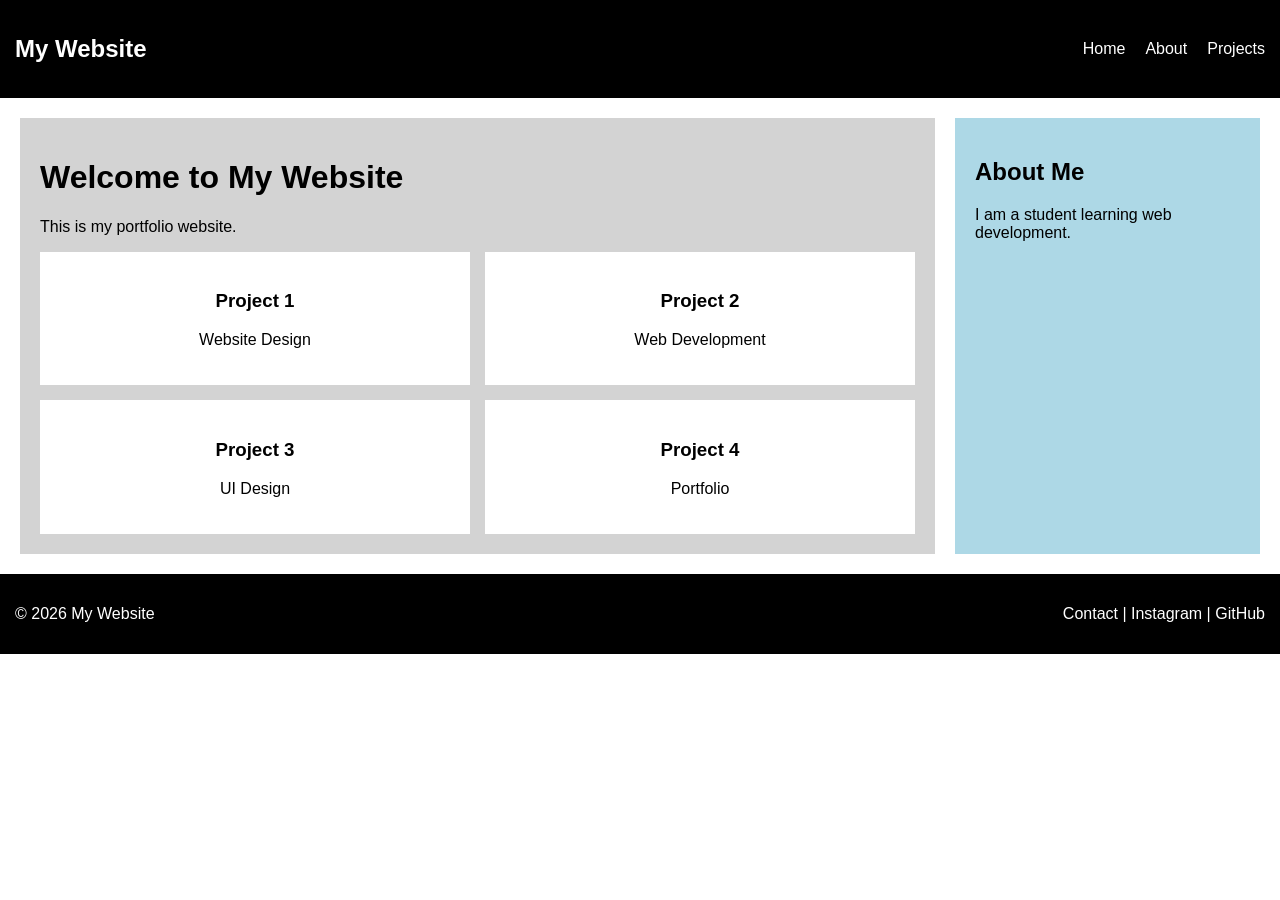
<file: P 13/index.html>
<!DOCTYPE html>
<html>
<head>
    <title>Flexbox vs Grid</title>
    <link rel="stylesheet" href="index.css">
</head>
<body>

    <!-- Navbar using Flexbox -->
    <header class="navbar">
        <h2>My Website</h2>

        <nav>
            <a href="#">Home</a>
            <a href="#">About</a>
            <a href="#">Projects</a>
        </nav>
    </header>

    <!-- Main Layout using Grid -->
    <div class="container">

        <main class="content">
            <h1>Welcome to My Website</h1>
            <p>This is my portfolio website.</p>

            <div class="cards">

                <div class="card">
                    <h3>Project 1</h3>
                    <p>Website Design</p>
                </div>

                <div class="card">
                    <h3>Project 2</h3>
                    <p>Web Development</p>
                </div>

                <div class="card">
                    <h3>Project 3</h3>
                    <p>UI Design</p>
                </div>

                <div class="card">
                    <h3>Project 4</h3>
                    <p>Portfolio</p>
                </div>

            </div>
        </main>

        <aside class="sidebar">
            <h2>About Me</h2>
            <p>I am a student learning web development.</p>
        </aside>

    </div>

    <footer class="footer">
        <p>© 2026 My Website</p>
        <p>Contact | Instagram | GitHub</p>
    </footer>

</body>
</html>
</file>
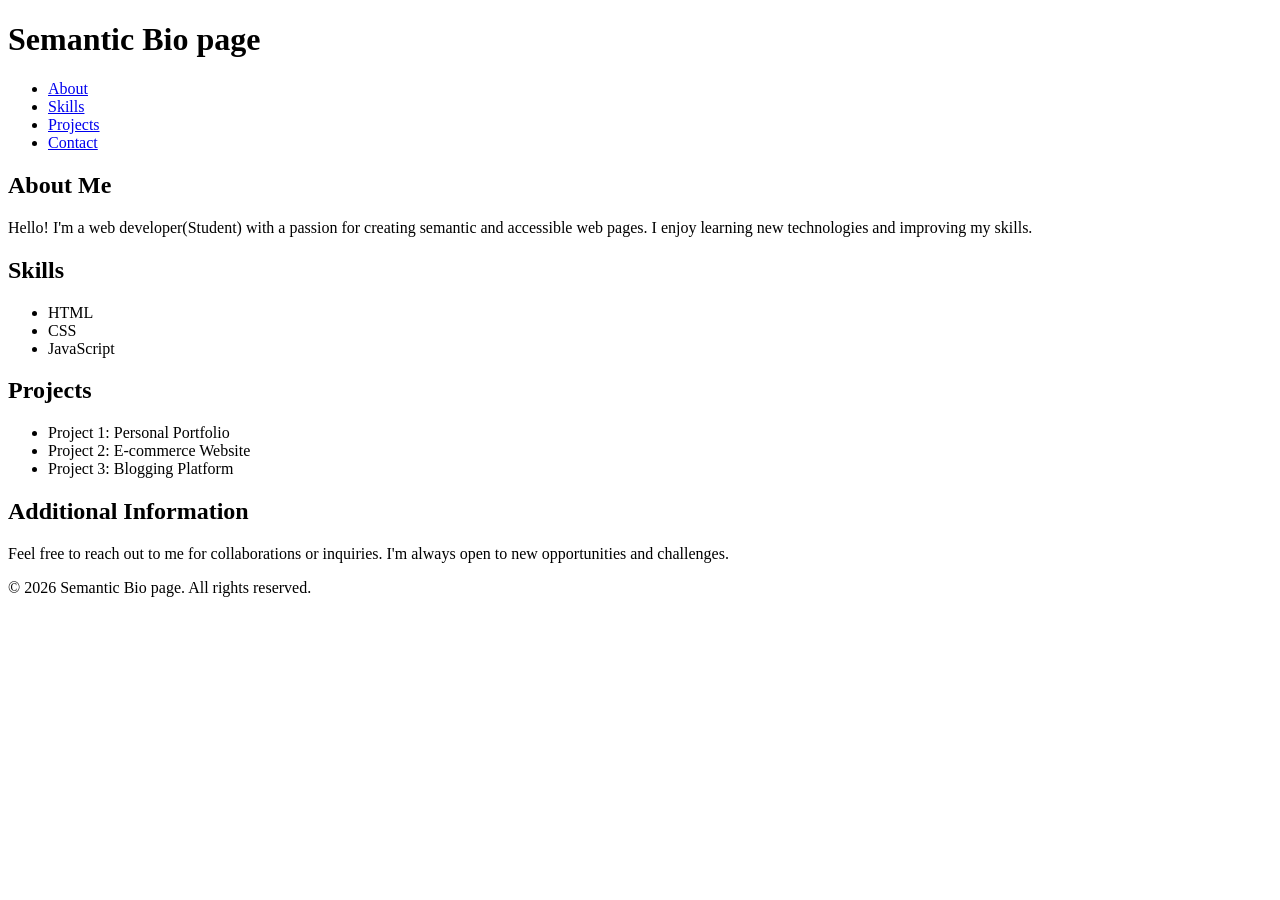
<file: P 5/index.html>
<!DOCTYPE html>
<html lang="en">
<head>
    <meta charset="UTF-8">
    <meta name="viewport" content="width=device-width, initial-scale=1.0">
    <title>Semantic Bio page</title>
</head>
<body>
    <header>
        <h1>Semantic Bio page</h1>
    </header>
    <nav>
        <ul>
            <li><a href="#about">About</a></li>
            <li><a href="#skills">Skills</a></li>
            <li><a href="#projects">Projects</a></li>
            <li><a href="#contact">Contact</a></li>
        </ul>
    </nav>
    <main>
        <section>
            <h2>About Me</h2>
            <p>Hello! I'm a web developer(Student) with a passion for creating semantic and accessible web pages. I enjoy learning new technologies and improving my skills.</p>
        </section>
        <section >
            <h2>Skills</h2>
            <ul>
                <li>HTML</li>
                <li>CSS</li>
                <li>JavaScript</li>


            </ul>
        </section>
        <section>
            <h2>Projects</h2>
            <ul>
                <li>Project 1: Personal Portfolio</li>
                <li>Project 2: E-commerce Website</li>
                <li>Project 3: Blogging Platform</li>
            </ul>
        </section>
    </main>
        <aside>
            <h2>Additional Information</h2>
            <p>Feel free to reach out to me for collaborations or inquiries. I'm always open to new opportunities and challenges.</p>
        </aside>
    <footer>
        <p>&copy; 2026 Semantic Bio page. All rights reserved.</p>
    </footer>

    
</body>
</html>
</file>
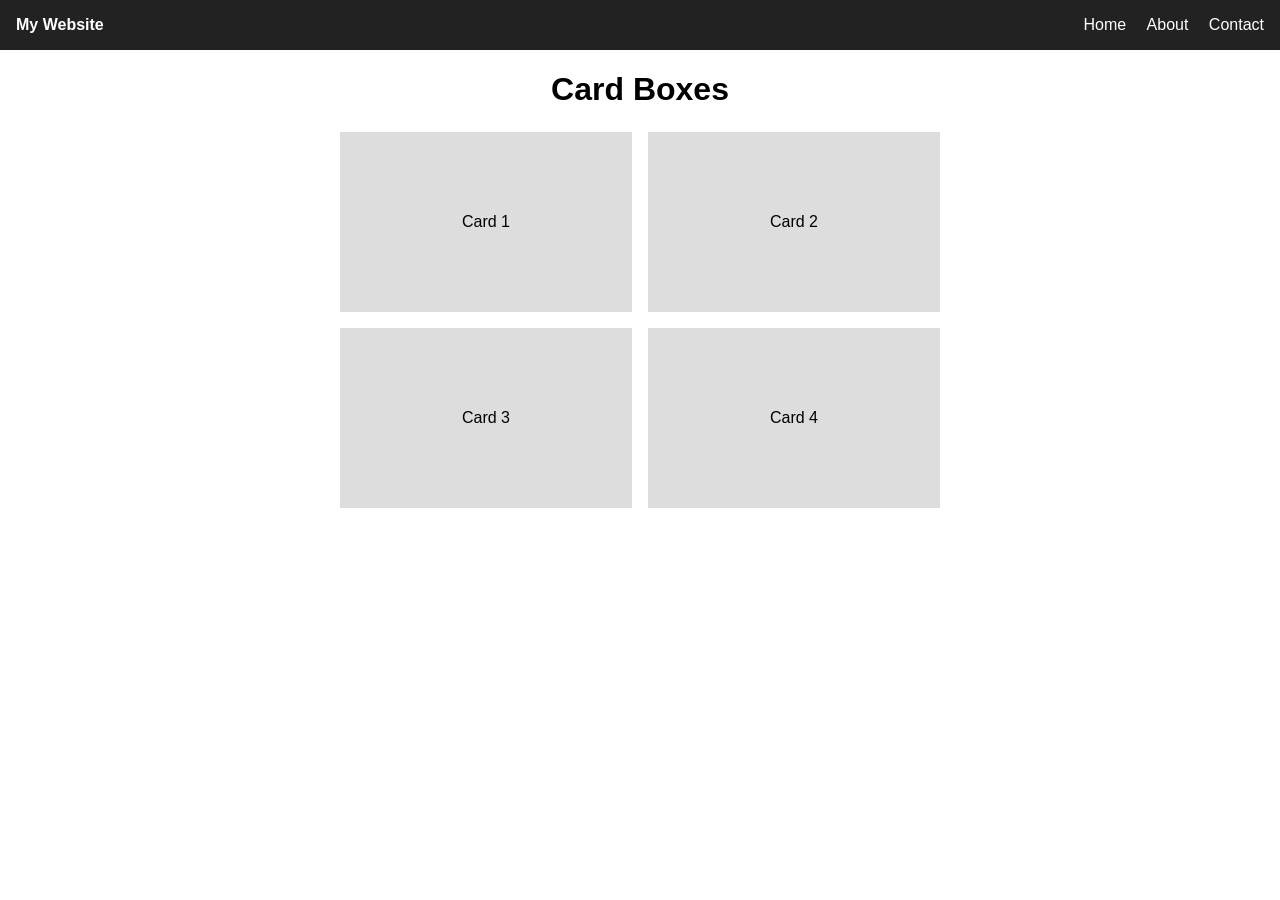
<file: Module 2: HTML & CSS foundations/P 8/index.html>
<!DOCTYPE html>
<html>
<head>
    <title>Sticky Navbar and Cards</title>
    <link rel="stylesheet" href="index.css">
</head>
<body>
    <nav class="navbar">
        <strong>My Website</strong>
        <div>
            <a href="#">Home</a>
            <a href="#">About</a>
            <a href="#">Contact</a>
        </div>
    </nav>

    <h1>Card Boxes</h1>
    <main class="container">
        <div class="card">Card 1</div>
        <div class="card">Card 2</div>
        <div class="card">Card 3</div>
        <div class="card">Card 4</div>
    </main>
</body>
</html>
</file>
<file: P 13/index.css>
body {
    margin: 0;
    font-family: Arial;
}

.navbar {
    background: black;
    color: white;
    padding: 15px;
    display: flex;
    justify-content: space-between;
    align-items: center;
}

.navbar nav {
    display: flex;
    gap: 20px;
}

.navbar a {
    color: white;
    text-decoration: none;
}

.container {
    display: grid;
    grid-template-columns: 3fr 1fr;
    gap: 20px;
    padding: 20px;
}

.content {
    background: lightgray;
    padding: 20px;
}

.cards {
    display: grid;
    grid-template-columns: 1fr 1fr;
    gap: 15px;
}

.card {
    background: white;
    padding: 20px;
    text-align: center;
}

.sidebar {
    background: lightblue;
    padding: 20px;
}

.footer {
    background: black;
    color: white;
    padding: 15px;
    display: flex;
    justify-content: space-between;
}

@media (max-width: 600px) {

    .navbar {
        flex-direction: column;
    }

    .container {
        grid-template-columns: 1fr;
    }

    .cards {
        grid-template-columns: 1fr;
    }

    .footer {
        flex-direction: column;
        text-align: center;
    }
}
</file>
<file: Module 2: HTML & CSS foundations/P 8/index.css>
* {
    box-sizing: border-box;
}

body {
    margin: 0;
    font-family: Arial, sans-serif;
}

.navbar {
    position: sticky;
    top: 0;
    z-index: 1;
    display: flex;
    justify-content: space-between;
    padding: 16px;
    background: #222;
    color: white;
}

.navbar a {
    margin-left: 16px;
    color: white;
    text-decoration: none;
}

h1 {
    text-align: center;
}

.container {
    display: grid;
    grid-template-columns: repeat(2, 1fr);
    gap: 16px;
    max-width: 600px;
    margin: 24px auto;
}

.card {
    height: 180px;
    display: flex;
    align-items: center;
    justify-content: center;
    background: #ddd;
}

@media (max-width: 620px) {
    .container {
        margin: 24px 16px;
    }
}
</file>
